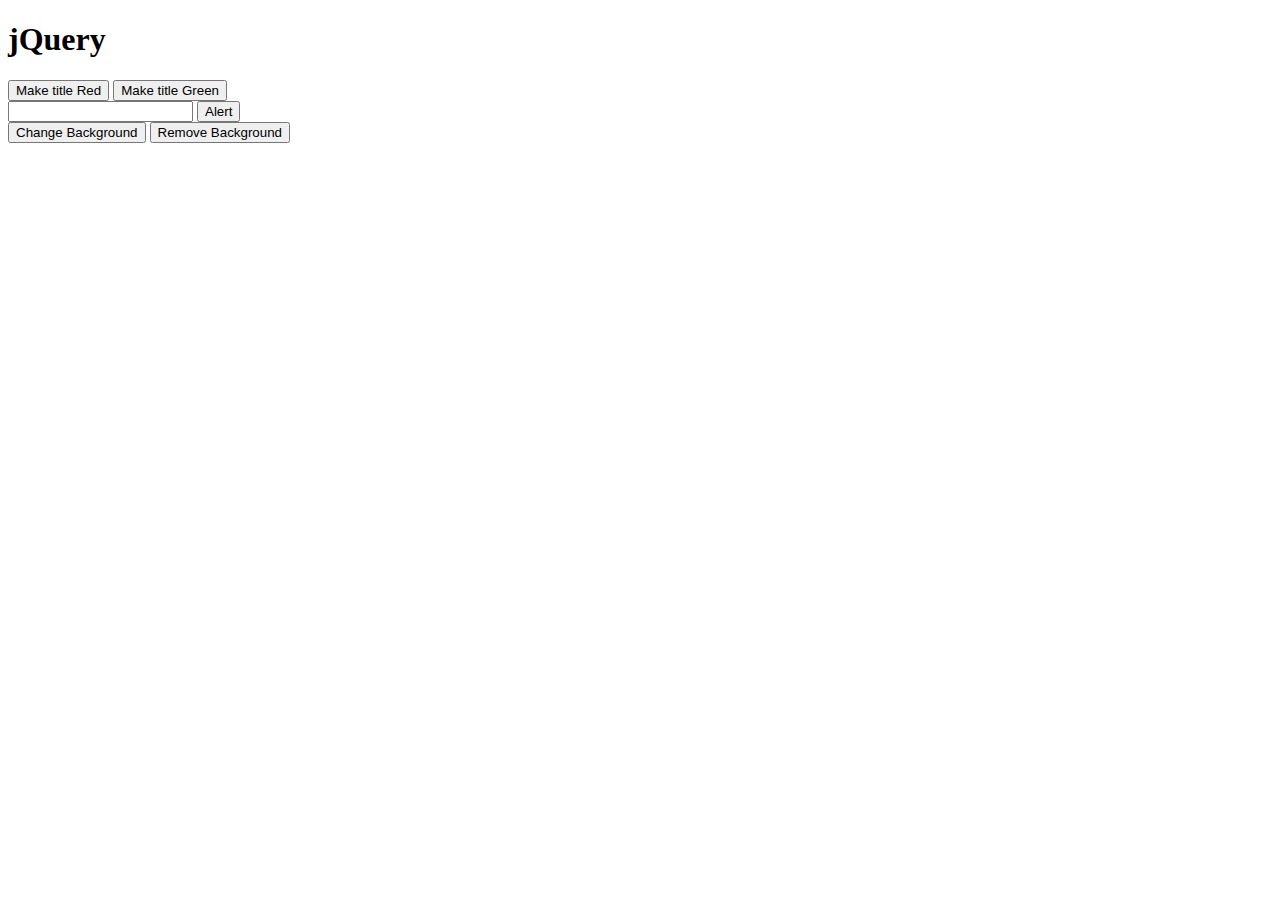
<file: jquery_demo/index.html>
<!DOCTYPE html>
<html lang="en">

<head>
    <meta charset="UTF-8">
    <meta http-equiv="X-UA-Compatible" content="IE=edge">
    <meta name="viewport" content="width=device-width, initial-scale=1.0">
    <title>jQuery Demo</title>

    <style>
        .red-bg {
            background-color: red;
        }

        .blue-bg {
            background-color: blue;
        }
    </style>
</head>

<body>
    <h1 id="title">jQuery</h1>

    <button id="red">Make title Red</button>
    <button id="green">Make title Green</button>
    <div>
        <input type="text" id="htuInput">
        <button id="alertInputValue">Alert</button>
    </div>

    <div>
        <button id="changeBg">Change Background</button>
        <button id="removeBg">Remove Background</button>
    </div>



    <script src="https://code.jquery.com/jquery-3.6.1.js"
        integrity="sha256-3zlB5s2uwoUzrXK3BT7AX3FyvojsraNFxCc2vC/7pNI=" crossorigin="anonymous"></script>


    <script>
        // Vanailla JS way
        // const title = document.getElementById('title');
        // title.textContent = 'demo'

        // using jQuery
        // $('#title').text('demo');

        $('#red').click(function () {
            $('#title').css('color', 'red');
        });
        $('#green').click(function () {
            $('#title').css('color', 'green');
        });
        // $('#green').on('click', function () {
        //     $('#title').css('color', 'red');
        // });
        // $('#red').attr('disabled', true);

        $('#alertInputValue').click(function () {
            alert($('#htuInput').val());
        });

        $('#changeBg').click(function () {
            $('body').addClass('red-bg');
        });

        $('#removeBg').click(function () {
            $('body').removeClass('red-bg');
        });

    </script>

</body>

</html>
</file>
